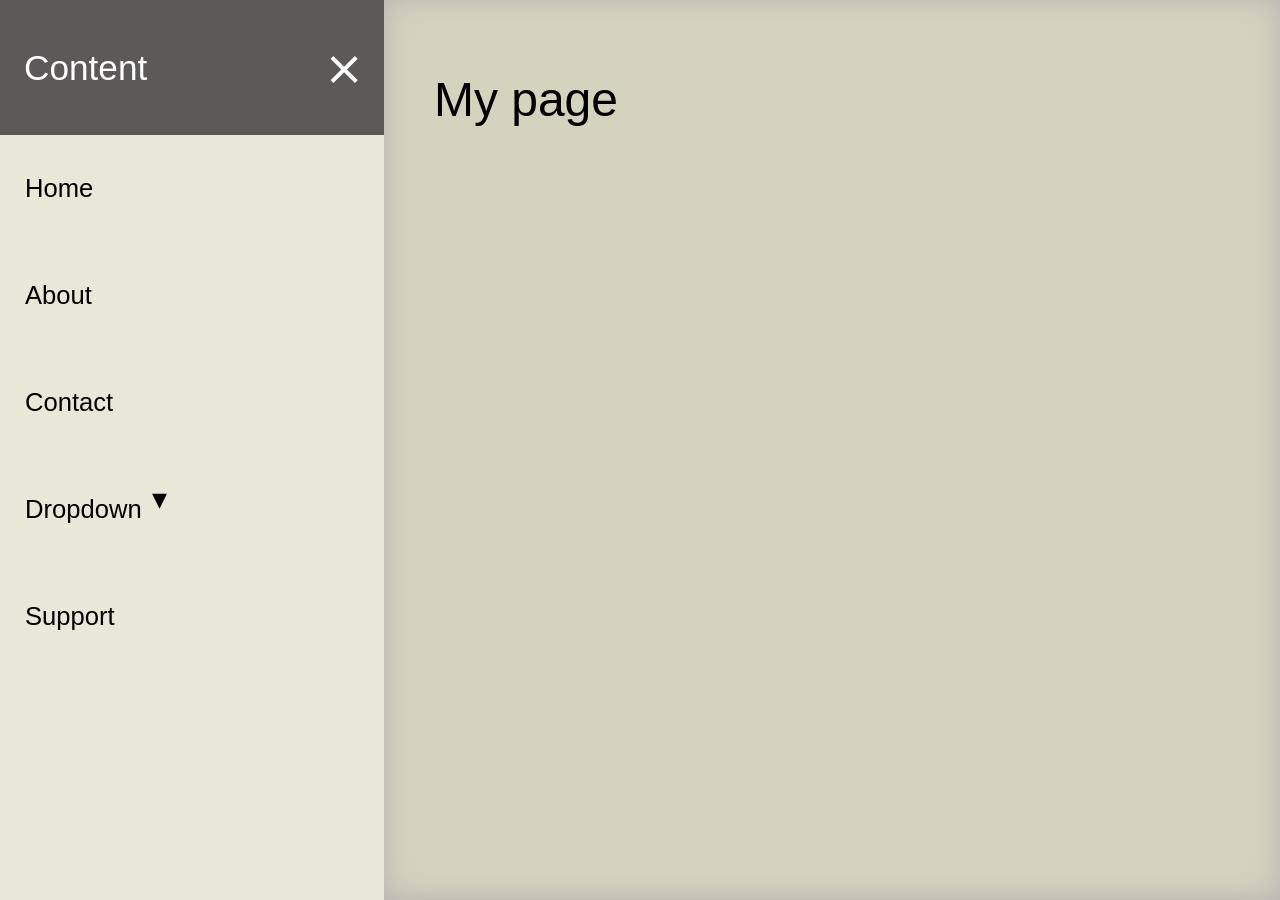
<file: SideBar/index.html>
<!DOCTYPE html>
<html lang="en">
    <head>
        <meta charset="UTF-8">
        <meta name="viewport" content="width=device-width, initial-scale=1.0">
        <link rel="stylesheet" href="style.css">
        <title>SideBar</title>
    </head>
    <body>
        <div class="outer">
            <div class="menu">
                <div class="content">
                    <h1>Content</h1>
                    <span>&Cross;</span>
                </div>

                <div class="list">
                    <ul>
                        <li>Home</li>
                        <li>About</li>
                        <li>Contact</li>
                        <li class="subdrop">
                            <div class="drop">
                                Dropdown <span>&#9662</span>
                            </div>
                            <div class="dropdown">
                                <ul>
                                    <li>dropdown1</li>
                                    <li>dropdown2</li>
                                    <li>dropdown3</li>
                                </ul>
                            </div>
                        </li>

                        <li class="support">Support</li>
                    </ul>
                </div>
            </div>
            <div class="main">
                <h1>My page</h1>
            </div>
        </div>

    </body>
</html>
</file>
<file: SideBar/style.css>
* {
  margin: 0;
  padding: 0;
  box-sizing: border-box;
}

body {
  height: 100vh;
  width: 100%;
  align-content: center;
}

.outer {
  height: 100%;
  width: 100%;
  display: flex;
  justify-content: center;
}

.menu {
  height: 100%;
  width: 30%;
  font-family: Verdana, Geneva, Tahoma, sans-serif;
  background-color: rgb(232, 232, 216);
  
}

.main {
  height: 100%;
  width: 70%;
  background-color: rgb(212, 212, 190);
  font-family: Verdana, Geneva, Tahoma, sans-serif;
  box-shadow: inset 0 -2px 1.87rem rgb(181, 177, 177);
}

.content {
  width: 100%;
  height: 15%;
  background-color: rgb(92, 89, 89);
  display: flex;
  align-items: center;
  justify-content: space-between;
}

.content h1 {
  font-size: 2.2rem;
  margin-left: 1.5rem;
  color: white;
  font-weight: lighter;
}

.content span {
  font-size: 3rem;
  margin-right: 1.25rem;
  color: white;
  font-weight: lighter;
}

.list {
  height: 85%;
}

.list ul {
  height: 100%;
}

.list ul > li {
  display: flex;
  height: 14%;
  align-items: center;
  align-content: center;
  padding-left: 1.56rem;
  font-size: 1.6rem;
}


.main h1 {
  font-style: normal;
  font-weight: lighter;
  font-size: 3rem;
  margin: 8vh 0 0 3.12rem;
  
}


/* .list > ul:hover {
  /* background-color: rgb(45, 135, 45); */
  /* color: white; */

.list ul li:hover{
    background-color: rgb(45, 135, 45);
    color: white;
}

.list ul .subdrop {
  display: block;
}

.subdrop .drop {
  height: 100%;
  display: flex;
  align-items: center;
}

.drop span {
  height: 100%;
  font-size: 1.9rem;
  padding-top: 1.55rem;
  margin-left: 10px;
  color: black;
}

.drop span:hover {
  color: black;
}

.subdrop {
  height: 30%;
}
.subdrop:hover .dropdown {
  display: block;
}

.dropdown {
  position: relative;
  height: 200px;
  display: none;
  z-index: 99;
}

.dropdown ul {
  height: 100%;
}

.dropdown ul li {
  height: 35%;
  background-color: rgb(248, 248, 241);
  color: inherit;
  color: black;
}

.dropdown ul li:hover {
  background-color: rgb(0, 115, 128);
  color: white;
}
</file>
